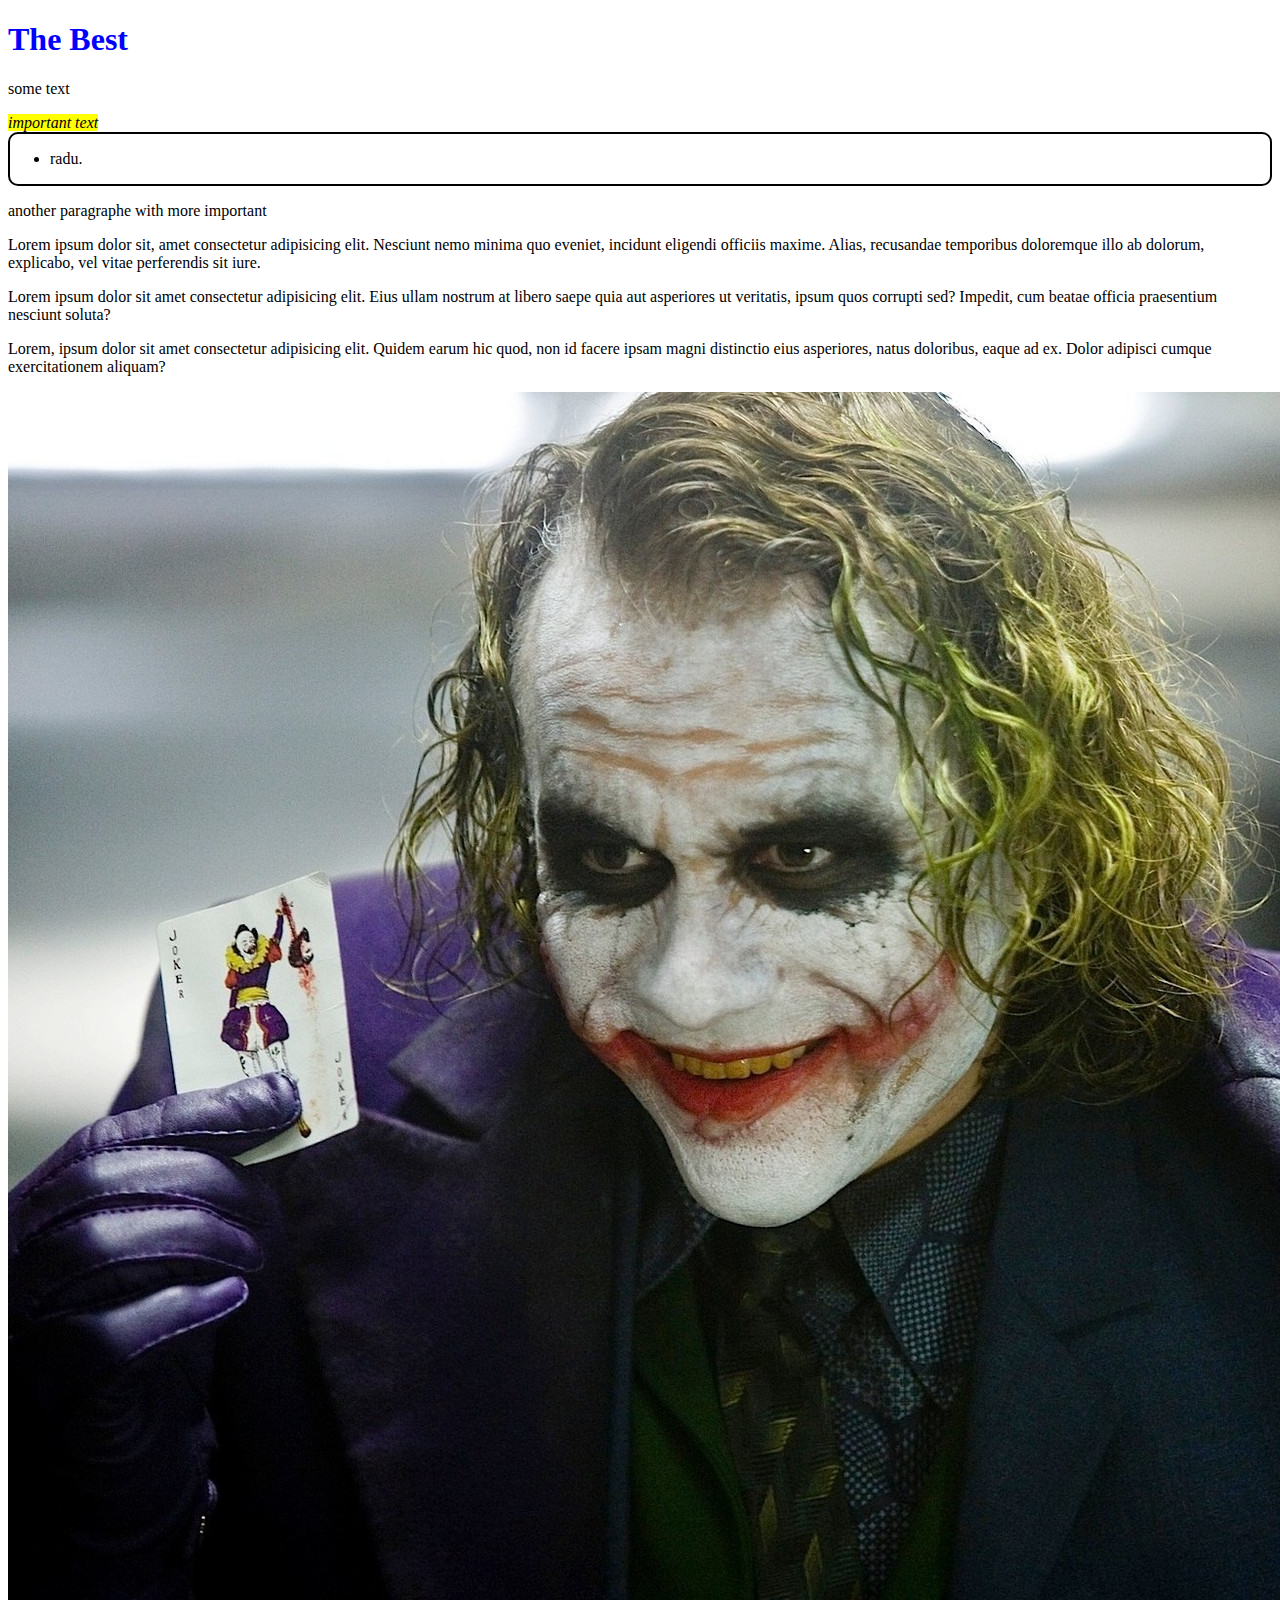
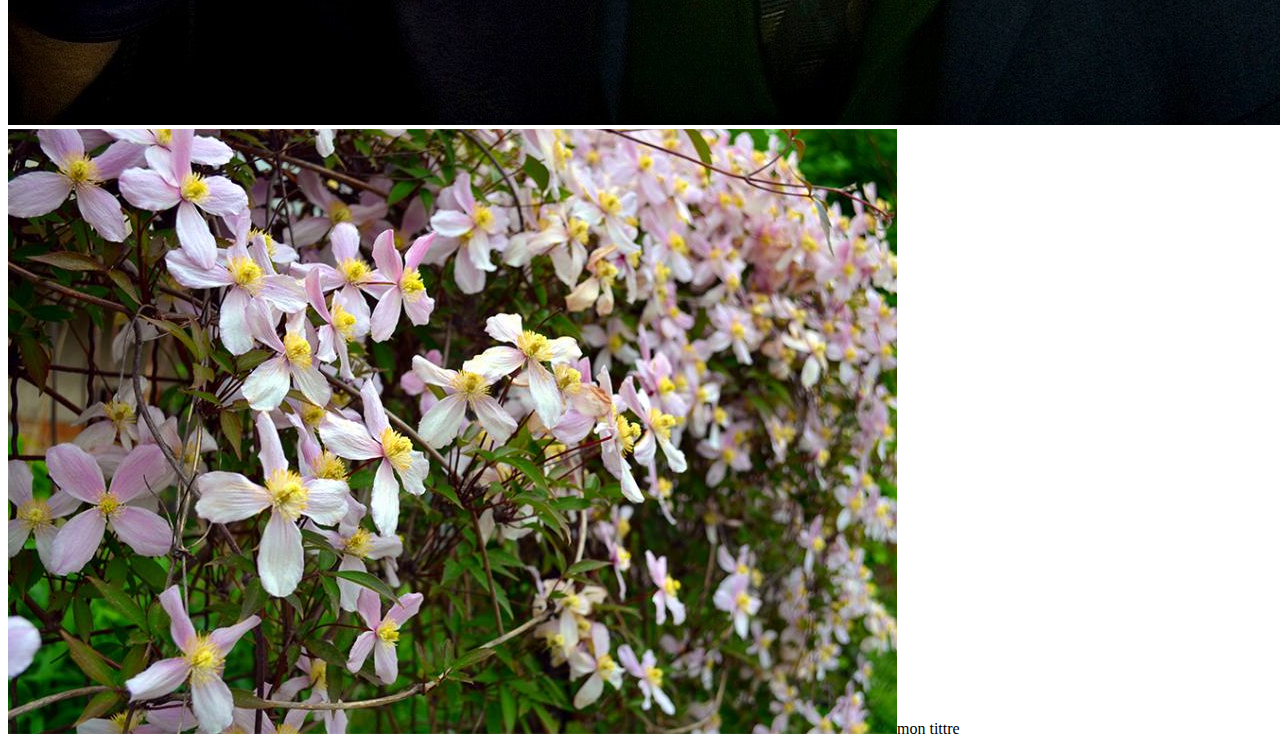
<file: index.html>
<!DOCTYPE html>
<html lang="en">
<head>
    <meta charset="UTF-8">
    <link rel="stylesheet" href="index.css">
    <meta name="viewport" content="width=device-width, initial-scale=1.0">
    <meta http-equiv="X-UA-Compatible" content="ie=edge">
    <title>Document</title>
</head>
<body>
    <h1 id="first">The Best</h1>
    <p>some text </p>
    <span class="highligth">important text</span>
    <nav id="main-menu">
        <ul>
        <li>radu.</li>
        </ul>
        </nav>
        <p class="highlight">another paragraphe <span class="highlight">with more important</span></p>
    <article>
        <p>Lorem ipsum dolor sit, amet consectetur adipisicing elit. Nesciunt nemo minima quo eveniet, incidunt eligendi officiis maxime. Alias, recusandae temporibus doloremque illo ab dolorum, explicabo, vel vitae perferendis sit iure.</p>
        <p>Lorem ipsum dolor sit amet consectetur adipisicing elit. Eius ullam nostrum at libero saepe quia aut asperiores ut veritatis, ipsum quos corrupti sed? Impedit, cum beatae officia praesentium nesciunt soluta?</p>
        <p>Lorem, ipsum dolor sit amet consectetur adipisicing elit. Quidem earum hic quod, non id facere ipsam magni distinctio eius asperiores, natus doloribus, eaque ad ex. Dolor adipisci cumque exercitationem aliquam?</p>
    </article>
    <img src="joker.jpeg" alt="">
    <img src="flower.jpg" alt=""
    h2 >mon tittre</h2>
    <div class="carre1"></div>
    <div class="carre2"></div>
    <div class="carre3"></div>
    <div class="carre4"></div>
</div>
</body>
</html>
</file>
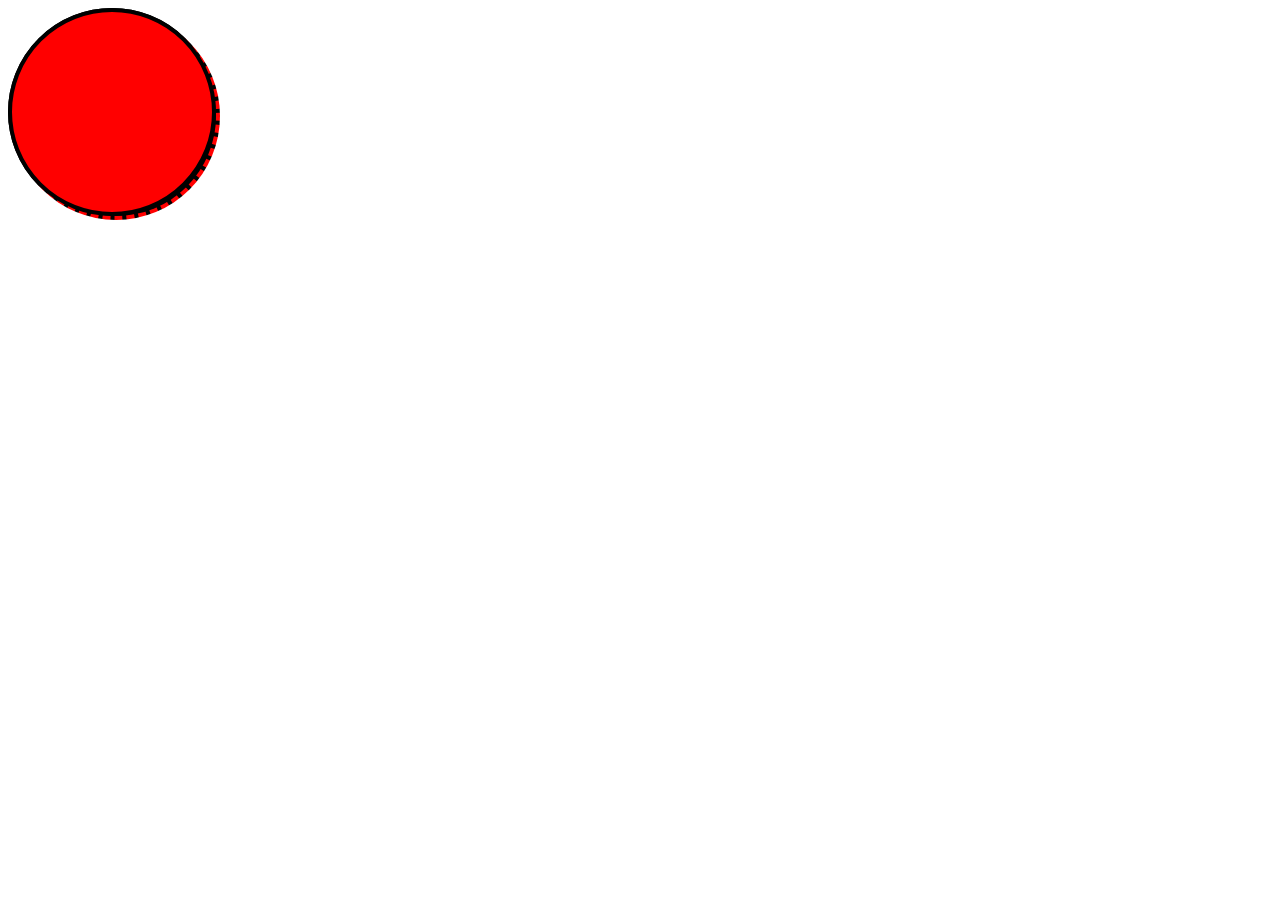
<file: soutien/index.html>
<!DOCTYPE html>
<html lang="en">
<head>
    <meta charset="UTF-8">
    <meta name="viewport" content="width=device-width, initial-scale=1.0">
    <meta http-equiv="X-UA-Compatible" content="ie=edge">
    <title>Document</title>
    <link rel="stylesheet" href="style.css">
</head>
<body>
    <html lang="en">
        <head>
            <meta charset="UTF-8">
            <meta name="viewport" content="width=device-width, initial-scale=1.0">
            <title>Document</title>
        </head>
        <link rel="stylesheet" href="style.css">
        <body>
            <div>
            <div class="carré"><div class="rond"><div class="rond2"><div class="rond3"><div class="rond4"></div></div></div></div>
        </div>
        
            </div>    <div class="paparond">



            </div>
        

</body>
</html>
</file>
<file: index.css>
h1 {
    color: blue;
    font-weight: bold;
}
.highligth{
    background-color: yellow;
    font-style: italic;
}
#main-menu{
    border: 2px black solid;
    border-radius: 10px;
}
.highligth .highligth{
    color: white;
}
article p{
    border: 2px black
}
div{
    width:200px;
    height:200opx;
}
.carre1{
    background-color: blue
}
.carre2{
    background-color: yellow
}
.carre3{
    background-color: red
}
.carre4{
    background-color: green
}
</file>
<file: soutien/style.css>
div{
    width: 200px;
    height: 200px;
    background-color: red;
    border: 4px solid black;
    border-radius: 100%
}
div.carré {
    position: relative;
    width: 200px ;
    height: 200px;
    background-color: black;
    border-radius: 100%;
    border-style: dashed;
    border-color: red;
    display: inline-block



}
div {position: absolute;


}

div.rond{
    margin: 30px;
    width: 140px;
    height:140px ;
    background-color: royalblue;
    border-radius: 100%;

}
div.rond2
{ width: 120px;
    height:120px ;
    background-color: purple;
    border-radius: 100%;
    margin: 10px;


}

div.rond3
{ width: 100px;
    height:100px ;
    background-color: yellow;
    border-radius: 100%;
    margin: 10px;
    }
    div.rond4
    {
        width: 80px;
        height:80px ;
        background-color:orangered;
        border-radius: 100%;
        margin: 10px;
</file>
